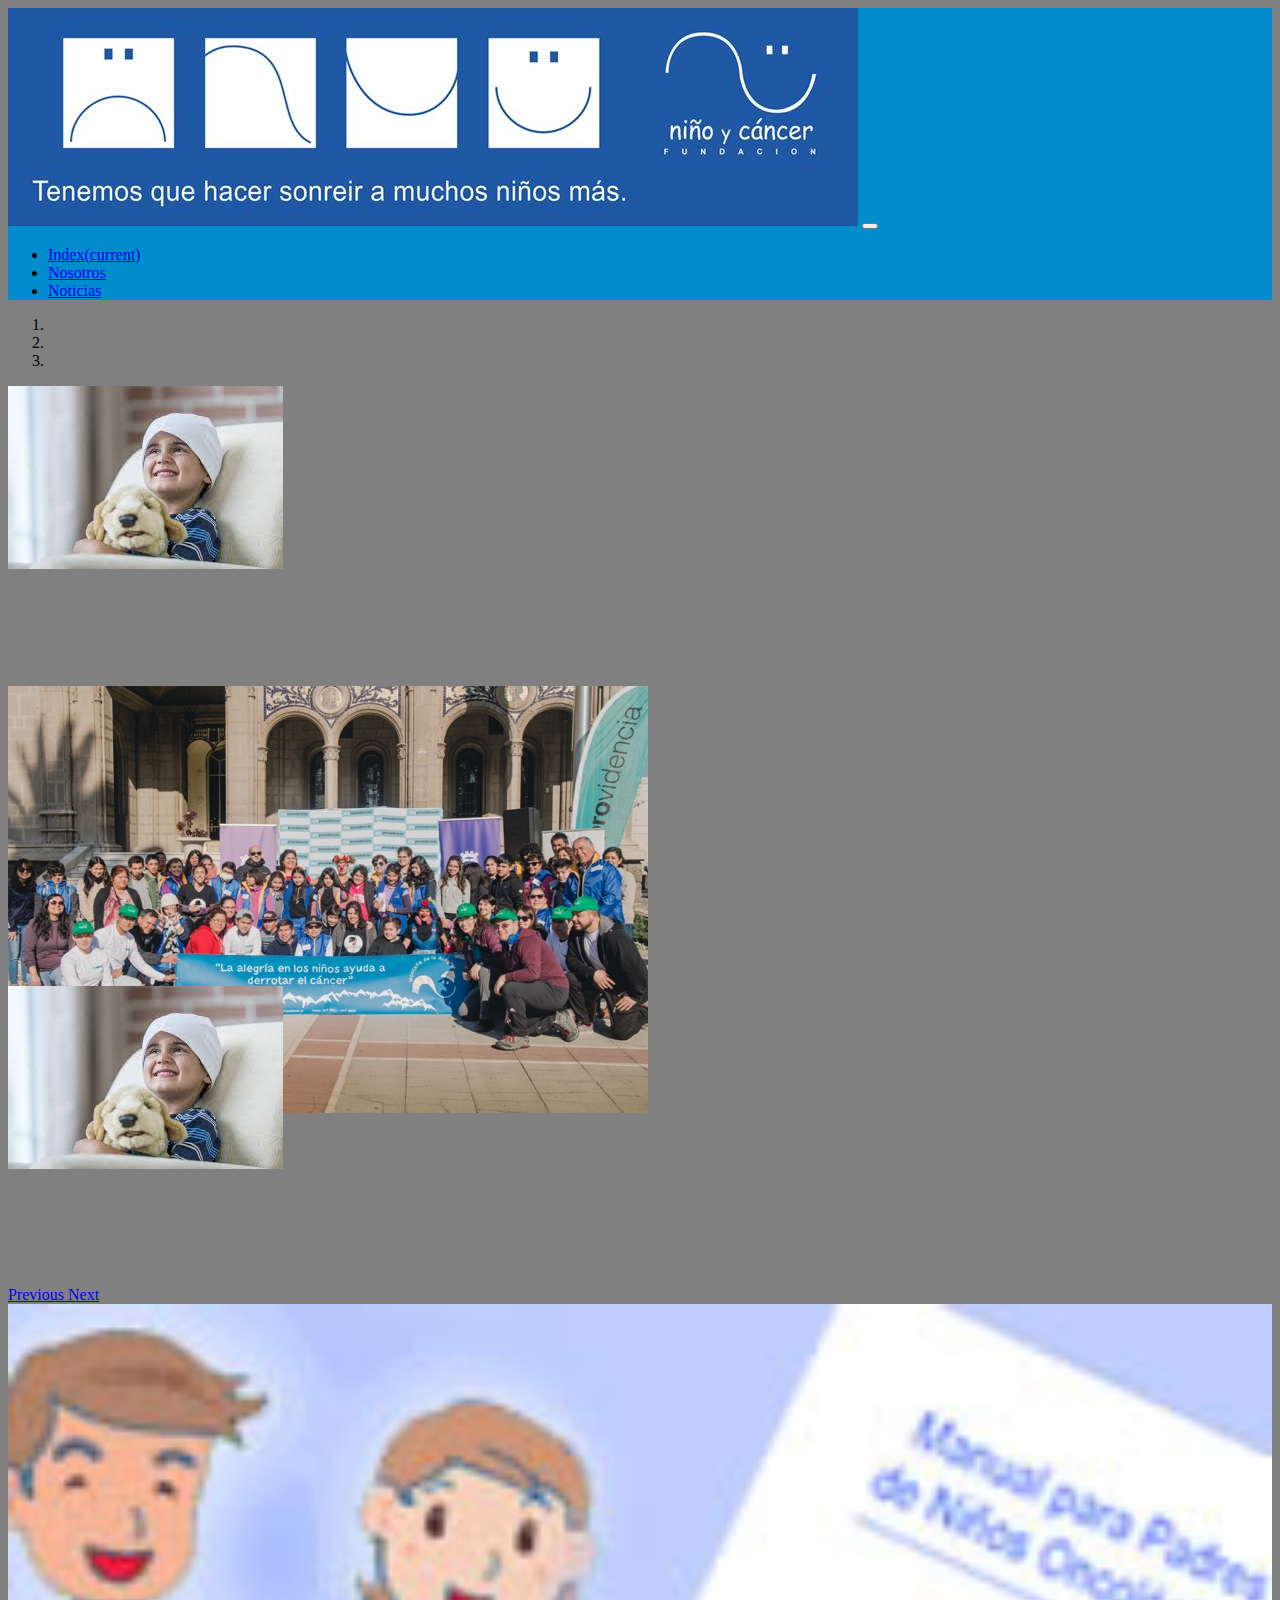
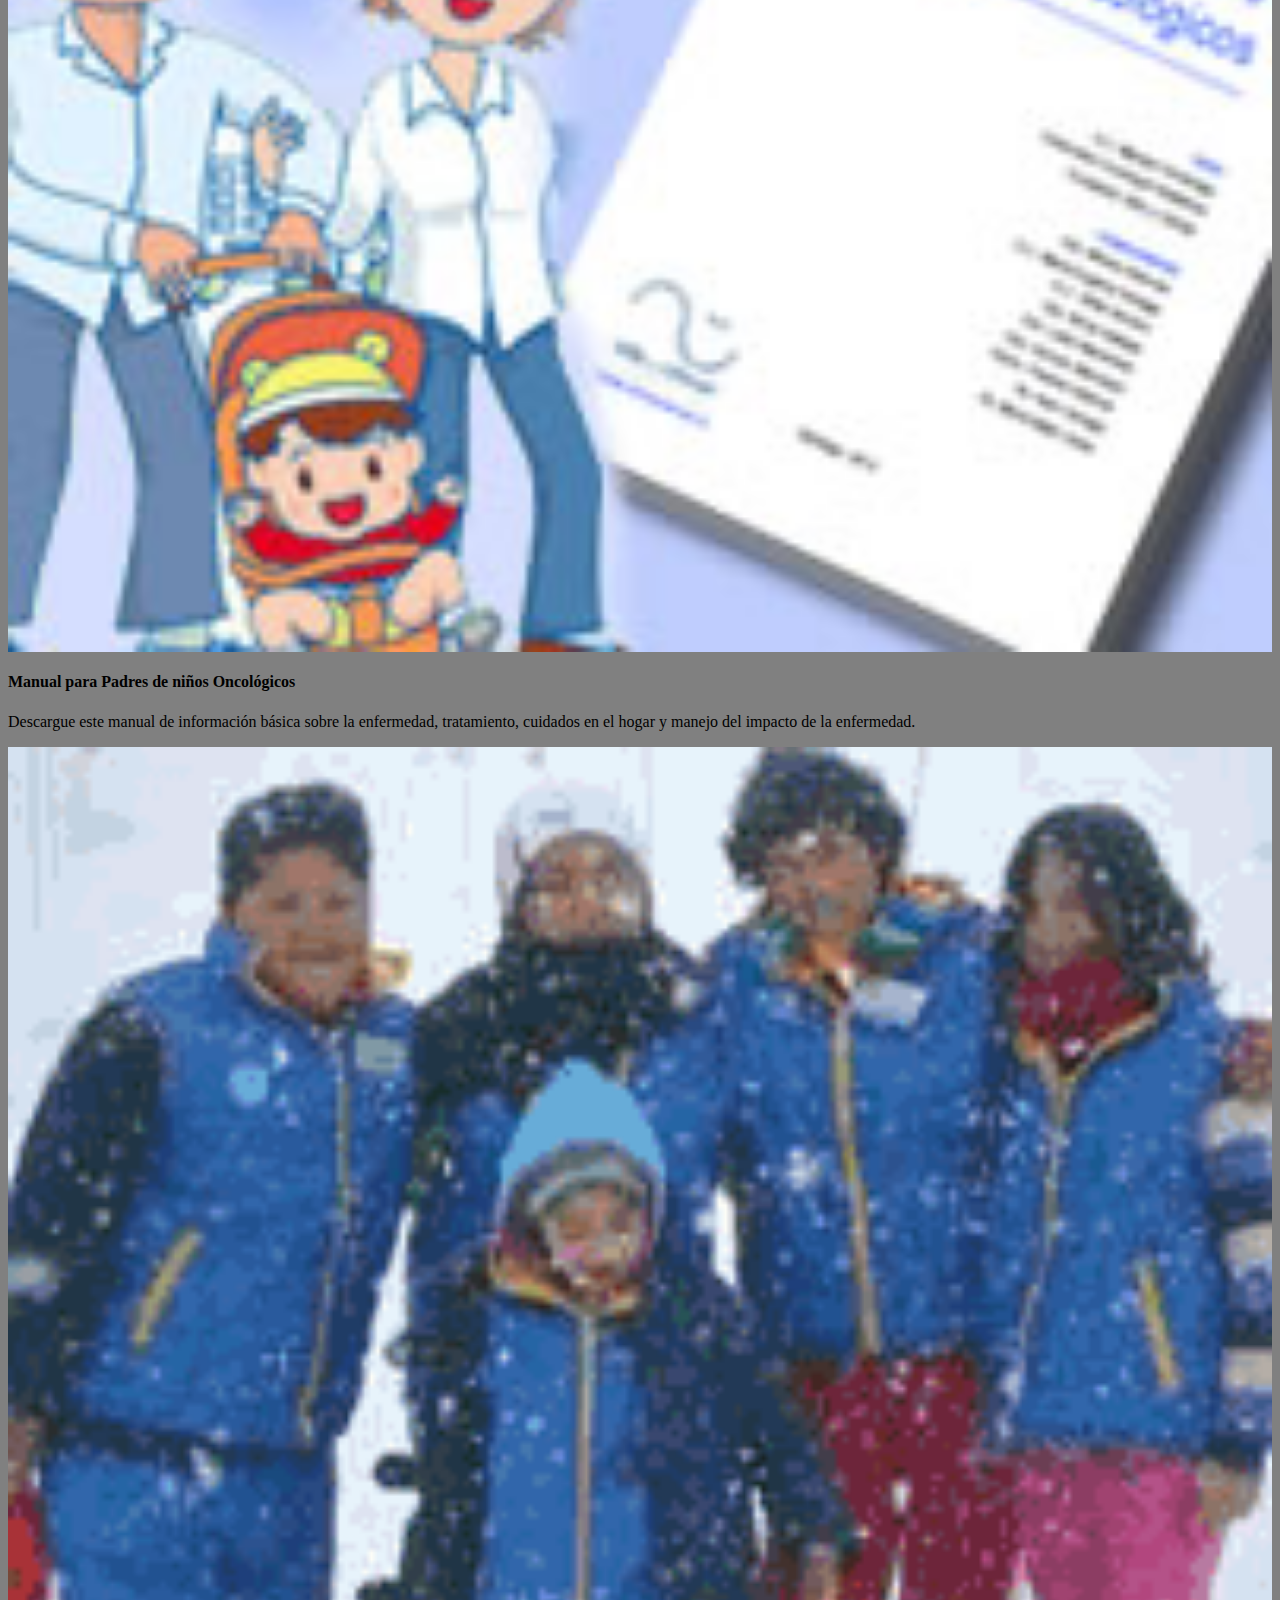
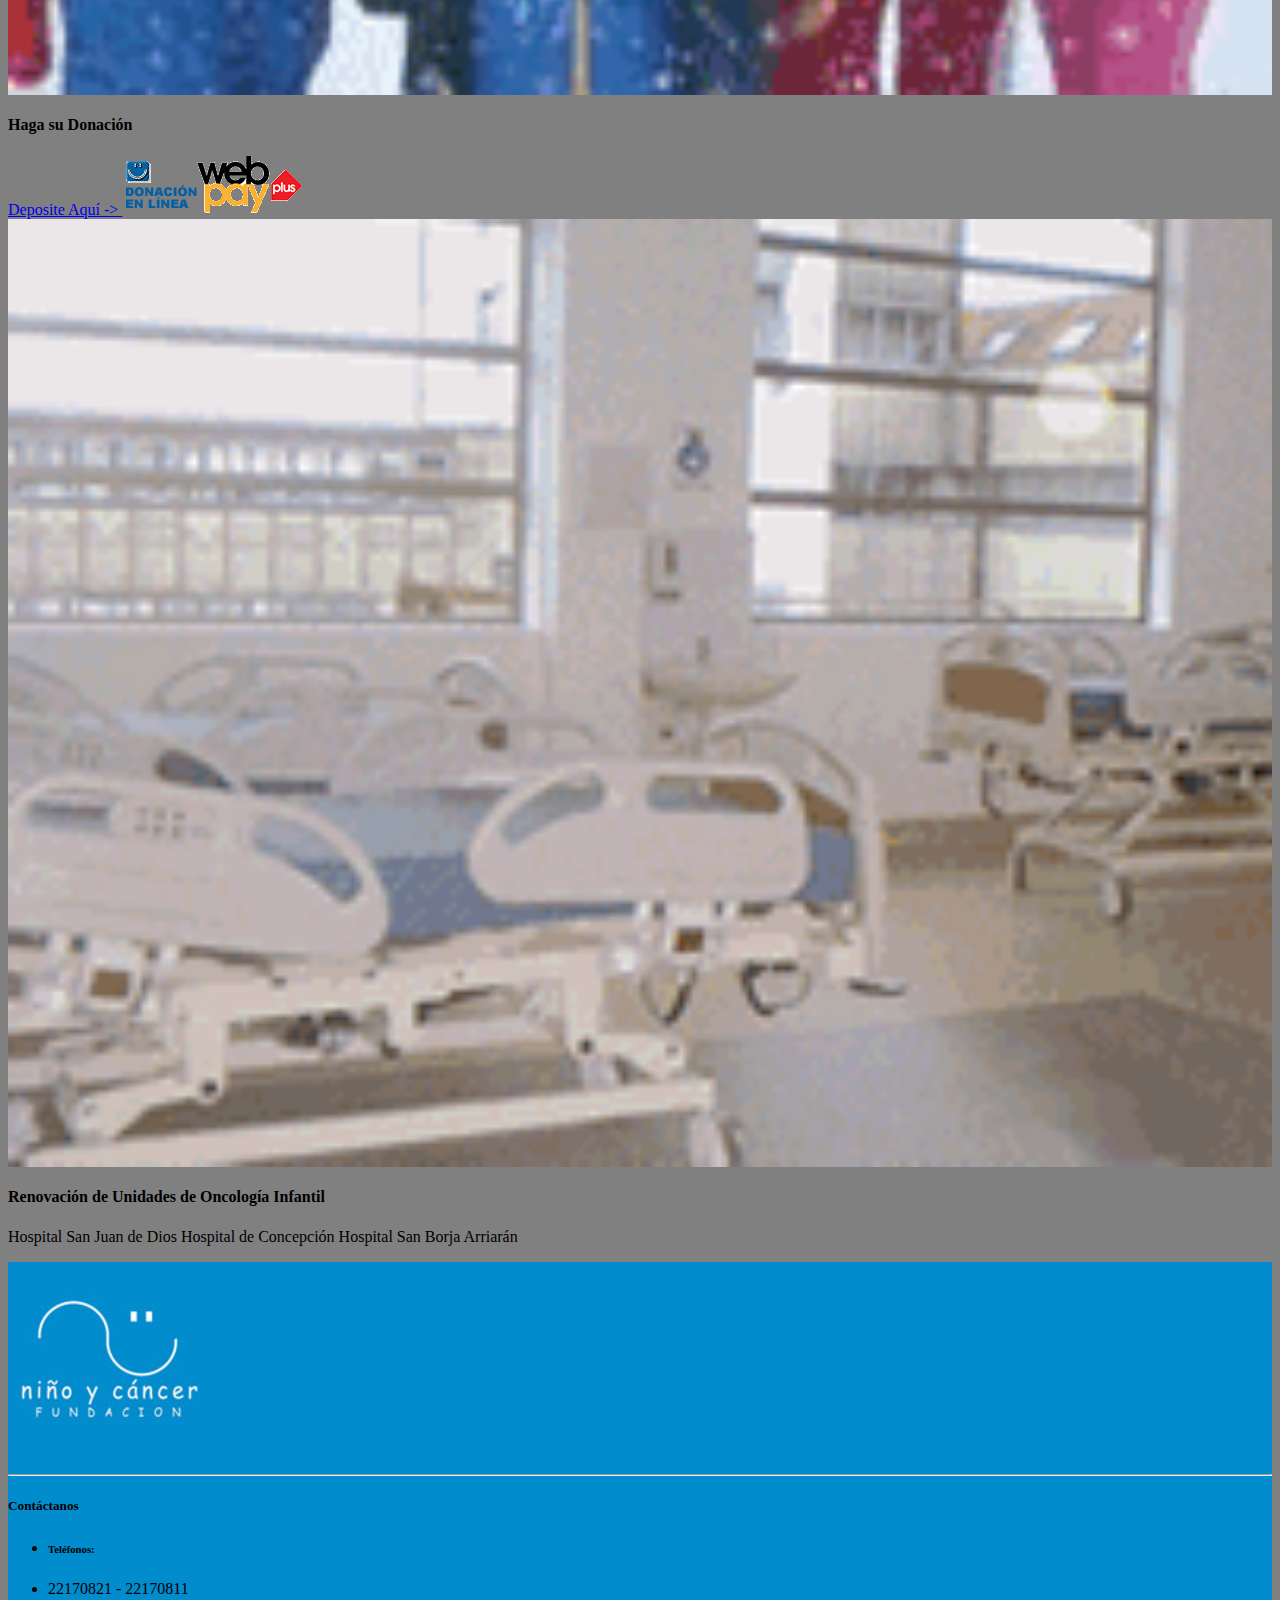
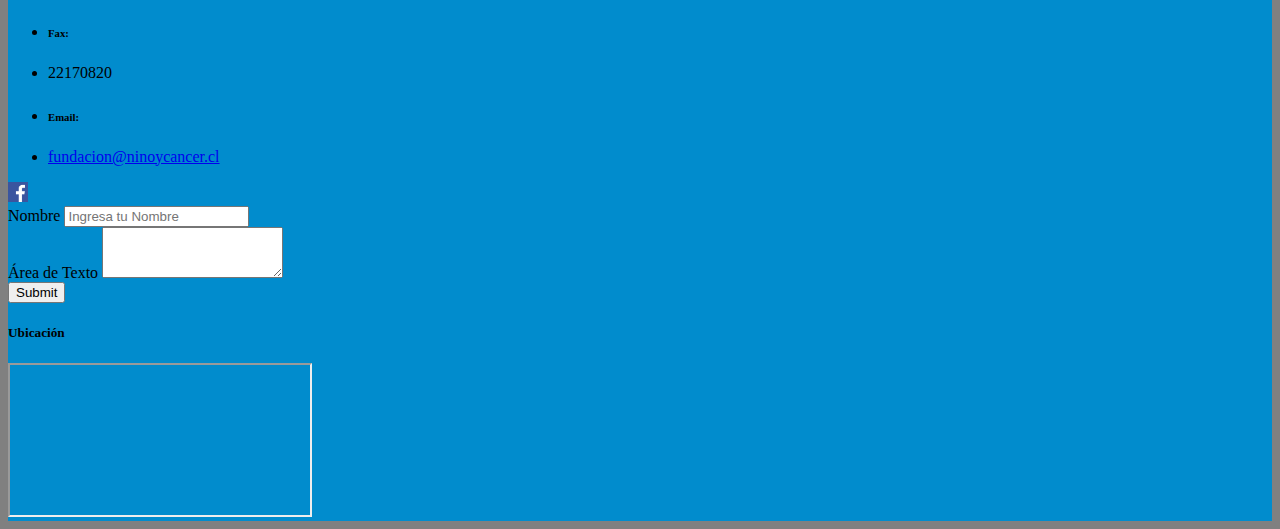
<file: index.html>
<!DOCTYPE html>
<html>
<head>
 <title> Fundación Niño y Cáncer</title>
 	<meta charset="utf-8">    
	<meta name="viewport" content="width=device-width, initial-scale=1">

	<link rel="stylesheet" href="https://stackpath.bootstrapcdn.com/bootstrap/4.1.3/css/bootstrap.min.css" integrity="sha384-MCw98/SFnGE8fJT3GXwEOngsV7Zt27NXFoaoApmYm81iuXoPkFOJwJ8ERdknLPMO" crossorigin="anonymous">

	<script src="https://code.jquery.com/jquery-3.3.1.slim.min.js" integrity="sha384-q8i/X+965DzO0rT7abK41JStQIAqVgRVzpbzo5smXKp4YfRvH+8abtTE1Pi6jizo" crossorigin="anonymous"></script>
	<script src="https://cdnjs.cloudflare.com/ajax/libs/popper.js/1.14.3/umd/popper.min.js" integrity="sha384-ZMP7rVo3mIykV+2+9J3UJ46jBk0WLaUAdn689aCwoqbBJiSnjAK/l8WvCWPIPm49" crossorigin="anonymous"></script>
	<script src="https://stackpath.bootstrapcdn.com/bootstrap/4.1.3/js/bootstrap.min.js" integrity="sha384-ChfqqxuZUCnJSK3+MXmPNIyE6ZbWh2IMqE241rYiqJxyMiZ6OW/JmZQ5stwEULTy" crossorigin="anonymous"></script>
	<link rel="stylesheet" type="text/css" href="css\styles.css">
</head>


<body>
	<nav class="navbar sticky-top navbar-expand-lg navbar-light bg-nuevo">
			  <a class="navbar-brand" href="#"><img class=" img-nav img-fluid" src="images\navimg.jpg" ></a>

			  <button class="navbar-toggler" type="button" data-toggle="collapse" data-target="#navbarNav" aria-controls="navbarNav" aria-expanded="false" aria-label="Toggle navigation">
			    <span class="navbar-toggler-icon"></span>
			  </button>

			  <div class="collapse navbar-collapse" id="navbarNav">
			    <ul class="navbar-nav ml-auto">
			      <li class="nav-item active">
			        <a class="nav-link" href="index.html">Index<span class="sr-only">(current)</span></a>
			      </li>
			      <li class="nav-item">
			        <a class="nav-link" href="nosotros.html">Nosotros</a>
			      </li>
			      <li class="nav-item">
			        <a class="nav-link" href="noticias.html">Noticias</a>
			      </li>
			    </ul>
			  </div>
	</nav>


<div class="container">
<div id="carouselExampleIndicators" class="carousel slide" data-ride="carousel" >
  <ol class="carousel-indicators">
    <li data-target="#carouselExampleIndicators" data-slide-to="0" class="active"></li>
    <li data-target="#carouselExampleIndicators" data-slide-to="1"></li>
    <li data-target="#carouselExampleIndicators" data-slide-to="2"></li>
  </ol>
  <div class="carousel-inner">
    <div class="carousel-item active">
      <img class="d-block w-100" src="images\banner1.jpg" alt="First slide">
    </div>
    <div class="carousel-item">
      <img class="d-block w-100" src="images\banner2.jpg" alt="Second slide">
    </div>
    <div class="carousel-item">
      <img class="d-block w-100" src="images\banner1.jpg" alt="Third slide">
    </div>
  </div>
  <a class="carousel-control-prev" href="#carouselExampleIndicators" role="button" data-slide="prev">
    <span class="carousel-control-prev-icon" aria-hidden="true"></span>
    <span class="sr-only">Previous</span>
  </a>
  <a class="carousel-control-next" href="#carouselExampleIndicators" role="button" data-slide="next">
    <span class="carousel-control-next-icon" aria-hidden="true"></span>
    <span class="sr-only">Next</span>
  </a>
</div>
</div>

<div class="container mt-4">
<div class="row">
	  <div class="col-md-4">
	  <div class="img-thumbnail">	
	  	<img class="img-center" src="images\manual_padres.jpg" class="img-fluid">
	  	<h4 class="text-center">Manual para Padres de niños Oncológicos</h4>
		<p>Descargue este manual de información básica sobre la enfermedad, tratamiento, cuidados en el hogar y manejo del impacto de la enfermedad.</p>
	</div>
	</div>

	  <div class="col-md-4">
	  <div class="img-thumbnail">	
	  	<img class="img-center" src="images\banner_dar.gif" class="img-fluid">
	  	<h4 class="text-center">Haga su Donación</h4>
      <a href="#######">Deposite Aquí -> </a>
      <img class="img-fluid" src="images\donacionenlinea.png">
	</div>
	</div>

	  <div class="col-md-4">
	  <div class="img-thumbnail">	
	  	<img class="img-center" src="images\cuadro_inicio.gif" class="img-fluid">
	  	<h4 class="text-center">Renovación de Unidades de Oncología Infantil</h4>
		<p>Hospital San Juan de Dios 
			Hospital de Concepción 
			Hospital San Borja Arriarán</p>
	</div>
	</div>

</div>
</div>

<footer class="page-footer font-small blue mt-2 pt-4">

    <div class="container-fluid text-center text-md-left">

      <div class="row">

        <div class="col-md-2">
          <img src="images\logo1.jpeg">

        </div>

        <hr class="clearfix w-100 d-md-none pb-3">

        <div class="col-md-3">

            <h5 class="text-uppercase">Contáctanos</h5>

            <ul class="list-unstyled">
              <li>
                <h6>Teléfonos:</h6>
                <li>22170821 - 22170811</li>
              </li>
              <li>
                <h6>Fax:</h6>
                <li>22170820</li>
              </li>
              <li>
                <h6>Email:</h6>
                <li><a href="mailto:fundacion@ninoycancer.cl">fundacion@ninoycancer.cl</a></li>
              </li>
            </ul>
              <a class="faceimg" href="https://www.facebook.com/ninoycancer/"><img class="img-fluid" src="images\facebook.png"></a>
          </div>

          <div class="col-md-4">
                <form>
                  <div class="form-group">
                    <label for="exampleFormControlInput1">Nombre</label>
                    <input type="email" class="form-control" id="exampleFormControlInput1" placeholder="Ingresa tu Nombre">
                  </div>
                  
                  <div class="form-group">
                    <label for="exampleFormControlTextarea1">Área de Texto</label>
                    <textarea class="form-control" id="exampleFormControlTextarea1" rows="3" placeholder="Ingresa algo de Texto">
                    </textarea>
                  </div>
                  <button type="submit" class="btn btn-primary">Submit</button>
                </form>
          </div>
          <div class="col-md-3" class="map-responsive">
       <h5 class="text-uppercase">Ubicación</h5>
    <iframe src="https://www.google.com/maps/embed?pb=!1m18!1m12!1m3!1d3331.5093060796958!2d-70.53933968548866!3d-33.38387450148306!2m3!1f0!2f0!3f0!3m2!1i1024!2i768!4f13.1!3m3!1m2!1s0x9662c952b6e45c13%3A0xe20a79d839401910!2sTupungato+10070%2C+Vitacura%2C+Regi%C3%B3n+Metropolitana!5e0!3m2!1ses!2scl!4v1542209487369"></iframe>
          </div>
      </div>
    </div>
  </footer>
</body>
</html>
</file>
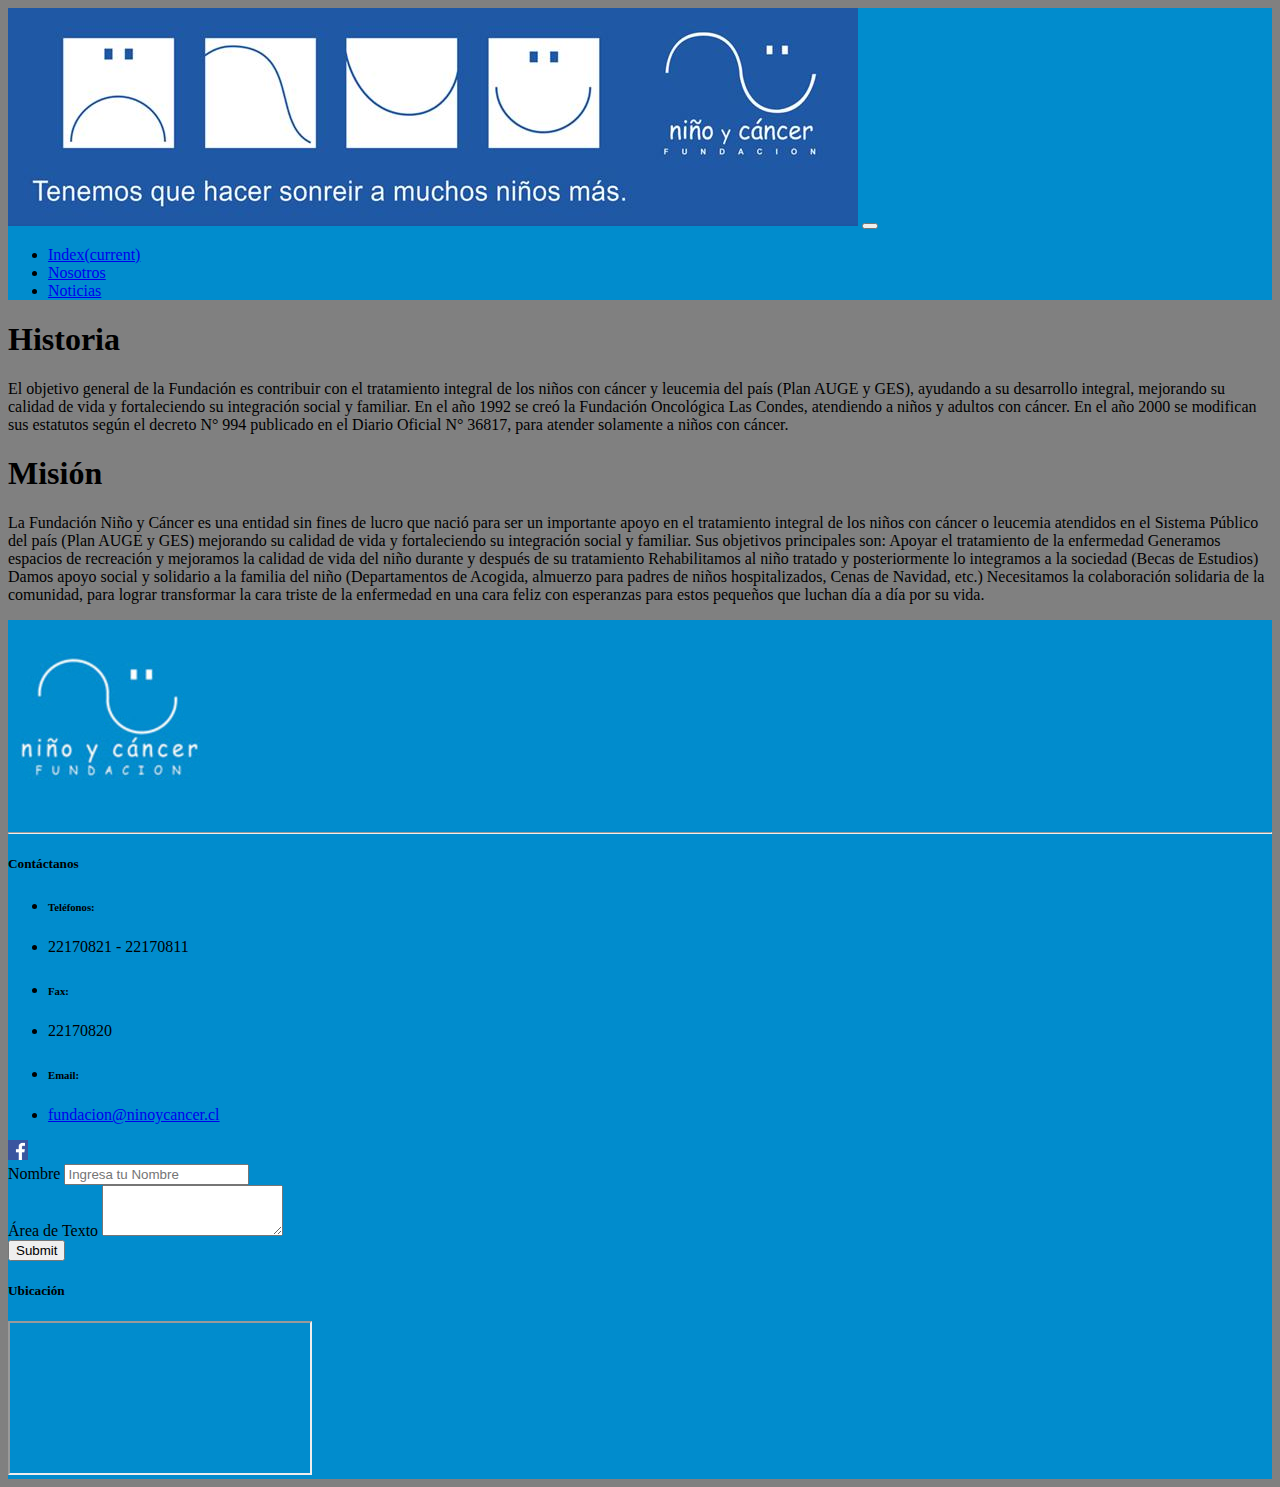
<file: nosotros.html>
<!DOCTYPE html>
<html>
<head>
 <title>Nosotros</title>
 	<meta charset="utf-8">    
	<meta name="viewport" content="width=device-width, initial-scale=1">

	<link rel="stylesheet" href="https://stackpath.bootstrapcdn.com/bootstrap/4.1.3/css/bootstrap.min.css" integrity="sha384-MCw98/SFnGE8fJT3GXwEOngsV7Zt27NXFoaoApmYm81iuXoPkFOJwJ8ERdknLPMO" crossorigin="anonymous">

	<script src="https://code.jquery.com/jquery-3.3.1.slim.min.js" integrity="sha384-q8i/X+965DzO0rT7abK41JStQIAqVgRVzpbzo5smXKp4YfRvH+8abtTE1Pi6jizo" crossorigin="anonymous"></script>
	<script src="https://cdnjs.cloudflare.com/ajax/libs/popper.js/1.14.3/umd/popper.min.js" integrity="sha384-ZMP7rVo3mIykV+2+9J3UJ46jBk0WLaUAdn689aCwoqbBJiSnjAK/l8WvCWPIPm49" crossorigin="anonymous"></script>
	<script src="https://stackpath.bootstrapcdn.com/bootstrap/4.1.3/js/bootstrap.min.js" integrity="sha384-ChfqqxuZUCnJSK3+MXmPNIyE6ZbWh2IMqE241rYiqJxyMiZ6OW/JmZQ5stwEULTy" crossorigin="anonymous"></script>
	<link rel="stylesheet" type="text/css" href="css\styles.css">
</head>
<body>
	<nav class="navbar sticky-top navbar-expand-lg navbar-light bg-nuevo">
			 <a class="navbar-brand" href="#"><img class=" img-nav img-fluid" src="images\navimg.jpg" ></a>
			  <button class="navbar-toggler" type="button" data-toggle="collapse" data-target="#navbarNav" aria-controls="navbarNav" aria-expanded="false" aria-label="Toggle navigation">
			    <span class="navbar-toggler-icon"></span>
			  </button>

			  <div class="collapse navbar-collapse" id="navbarNav">
			    <ul class="navbar-nav ml-auto">
			      <li class="nav-item">
			        <a class="nav-link" href="index.html">Index<span class="sr-only">(current)</span></a>
			      </li>
			      <li class="nav-item active">
			        <a class="nav-link" href="nosotros.html">Nosotros</a>
			      </li>
			      <li class="nav-item">
			        <a class="nav-link" href="noticias.html">Noticias</a>
			      </li>
			    </ul>
			  </div>
	</nav>
<div class="container">
	<div class="row">
		<div class="col-md-12 col img-thumbnail mt-4">
			<h1>Historia</h1>
			<p>El objetivo general de la Fundación es contribuir con el tratamiento integral de los niños con cáncer y leucemia del país (Plan AUGE y GES), ayudando a su desarrollo integral, mejorando su calidad de vida y fortaleciendo su integración social y familiar.

			En el año 1992 se creó la Fundación Oncológica Las Condes, atendiendo a niños y adultos con cáncer. En el año 2000 se modifican sus estatutos según el decreto N° 994 publicado en el Diario Oficial N° 36817, para atender solamente a niños con cáncer.</p>
		</div>
		<div class="col-md-12 img-thumbnail mt-4">
			<h1>Misión</h1>
			<p>	
			La Fundación Niño y Cáncer es una entidad sin fines de lucro que nació para ser un importante apoyo en el tratamiento integral de los niños con cáncer o leucemia atendidos en el Sistema Público del país (Plan AUGE y GES) mejorando su calidad de vida y fortaleciendo su integración social y familiar.

			Sus objetivos principales son: 

			Apoyar el tratamiento  de la enfermedad

			Generamos espacios de recreación y mejoramos la calidad de vida del niño durante y después de su tratamiento

			Rehabilitamos al niño tratado y posteriormente lo integramos a la  sociedad (Becas de Estudios)

			Damos apoyo social y solidario a la familia del niño (Departamentos de Acogida, almuerzo para padres de niños hospitalizados, Cenas de Navidad, etc.)

			Necesitamos la colaboración solidaria  de la comunidad, para lograr transformar la cara triste de la enfermedad en una cara feliz con esperanzas para estos pequeños que luchan día a día por su vida.</p>
		</div>

	</div>
</div>

<footer class="page-footer font-small blue mt-2 pt-4">

    <div class="container-fluid text-center text-md-left">

      <div class="row">

        <div class="col-md-2">
          <img src="images\logo1.jpeg">

        </div>

        <hr class="clearfix w-100 d-md-none pb-3">

        <div class="col-md-3">

            <h5 class="text-uppercase">Contáctanos</h5>

            <ul class="list-unstyled">
              <li>
                <h6>Teléfonos:</h6>
                <li>22170821 - 22170811</li>
              </li>
              <li>
                <h6>Fax:</h6>
                <li>22170820</li>
              </li>
              <li>
                <h6>Email:</h6>
                <li><a href="mailto:fundacion@ninoycancer.cl">fundacion@ninoycancer.cl</a></li>
              </li>
            </ul>
              <a class="faceimg" href="https://www.facebook.com/ninoycancer/"><img class="img-fluid" src="images\facebook.png"></a>
          </div>

          <div class="col-md-4">
                <form>
                  <div class="form-group">
                    <label for="exampleFormControlInput1">Nombre</label>
                    <input type="email" class="form-control" id="exampleFormControlInput1" placeholder="Ingresa tu Nombre">
                  </div>
                  
                  <div class="form-group">
                    <label for="exampleFormControlTextarea1">Área de Texto</label>
                    <textarea class="form-control" id="exampleFormControlTextarea1" rows="3" placeholder="Ingresa algo de Texto">
                    </textarea>
                  </div>
                  <button type="submit" class="btn btn-primary">Submit</button>
                </form>
          </div>
          <div class="col-md-3" class="map-responsive">
       <h5 class="text-uppercase">Ubicación</h5>
    <iframe src="https://www.google.com/maps/embed?pb=!1m18!1m12!1m3!1d3331.5093060796958!2d-70.53933968548866!3d-33.38387450148306!2m3!1f0!2f0!3f0!3m2!1i1024!2i768!4f13.1!3m3!1m2!1s0x9662c952b6e45c13%3A0xe20a79d839401910!2sTupungato+10070%2C+Vitacura%2C+Regi%C3%B3n+Metropolitana!5e0!3m2!1ses!2scl!4v1542209487369"></iframe>
          </div>
      </div>
    </div>
  </footer>
</body>
</html>
</file>
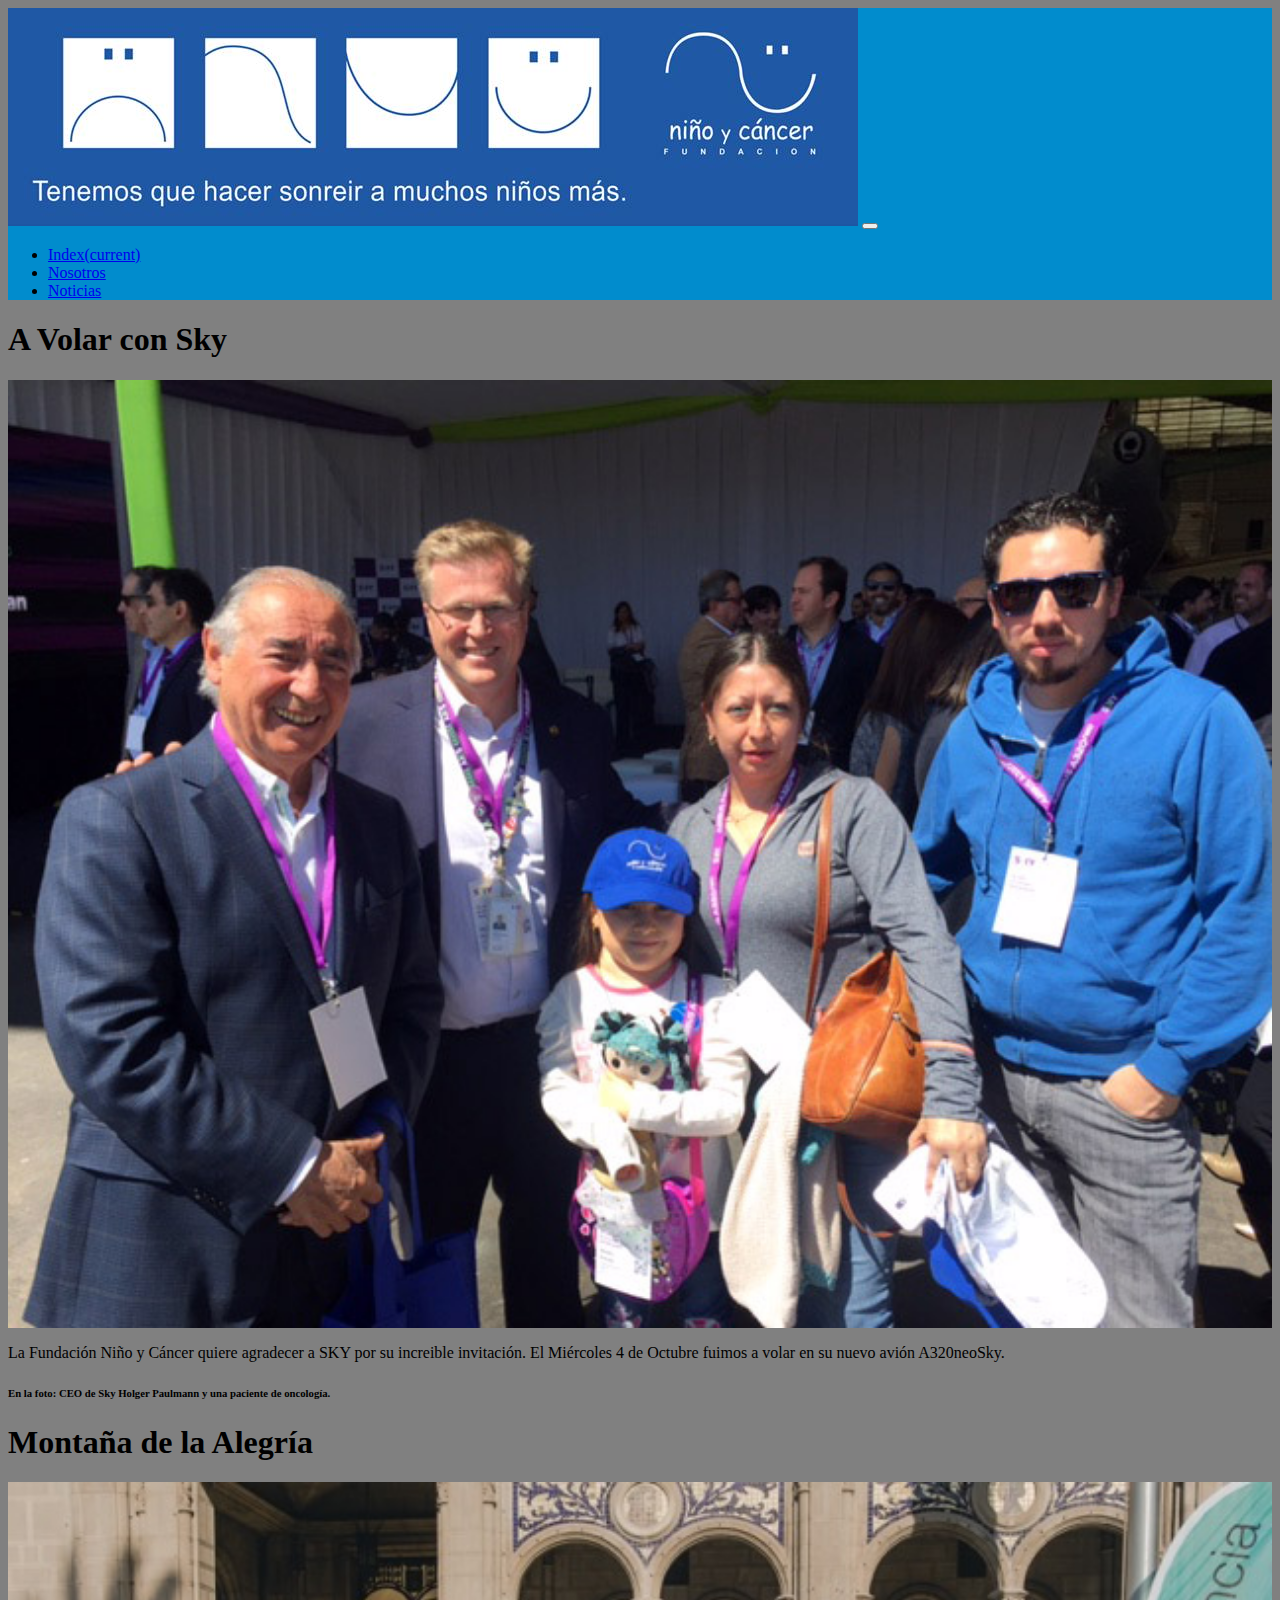
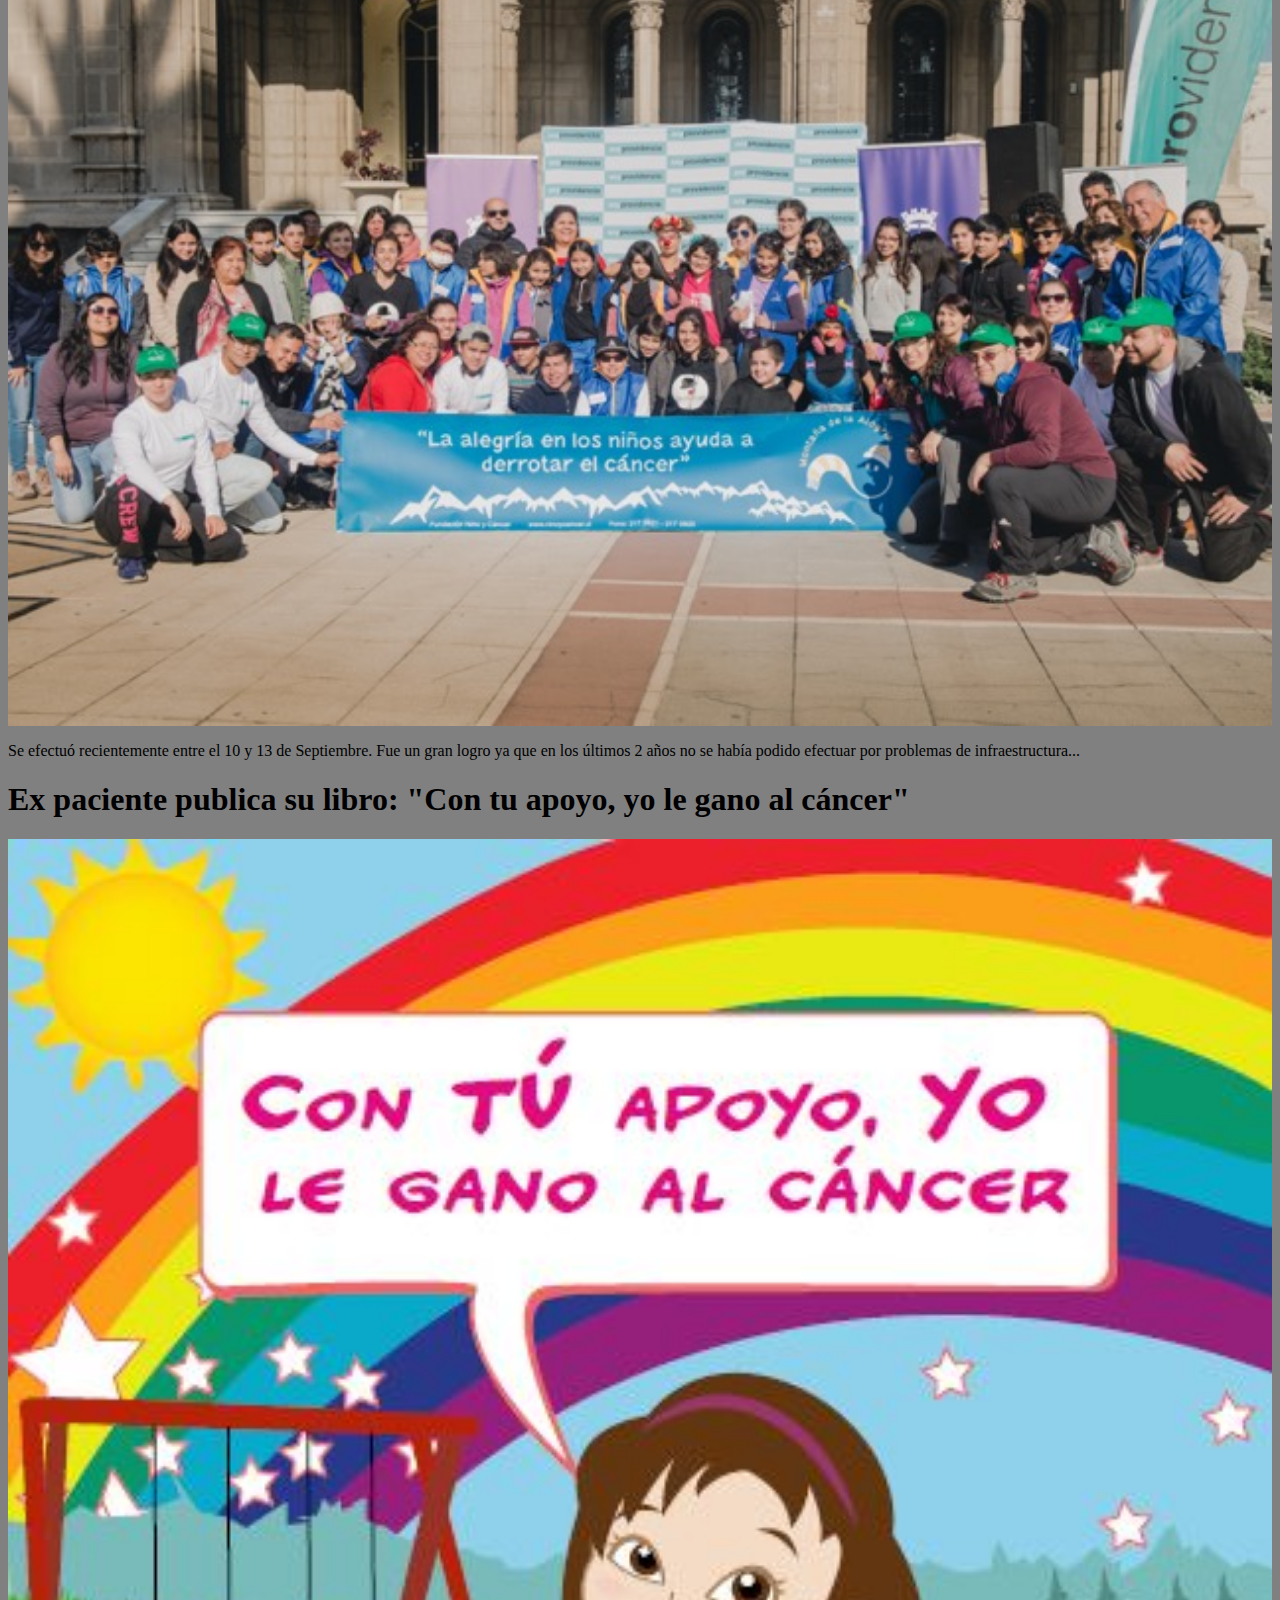
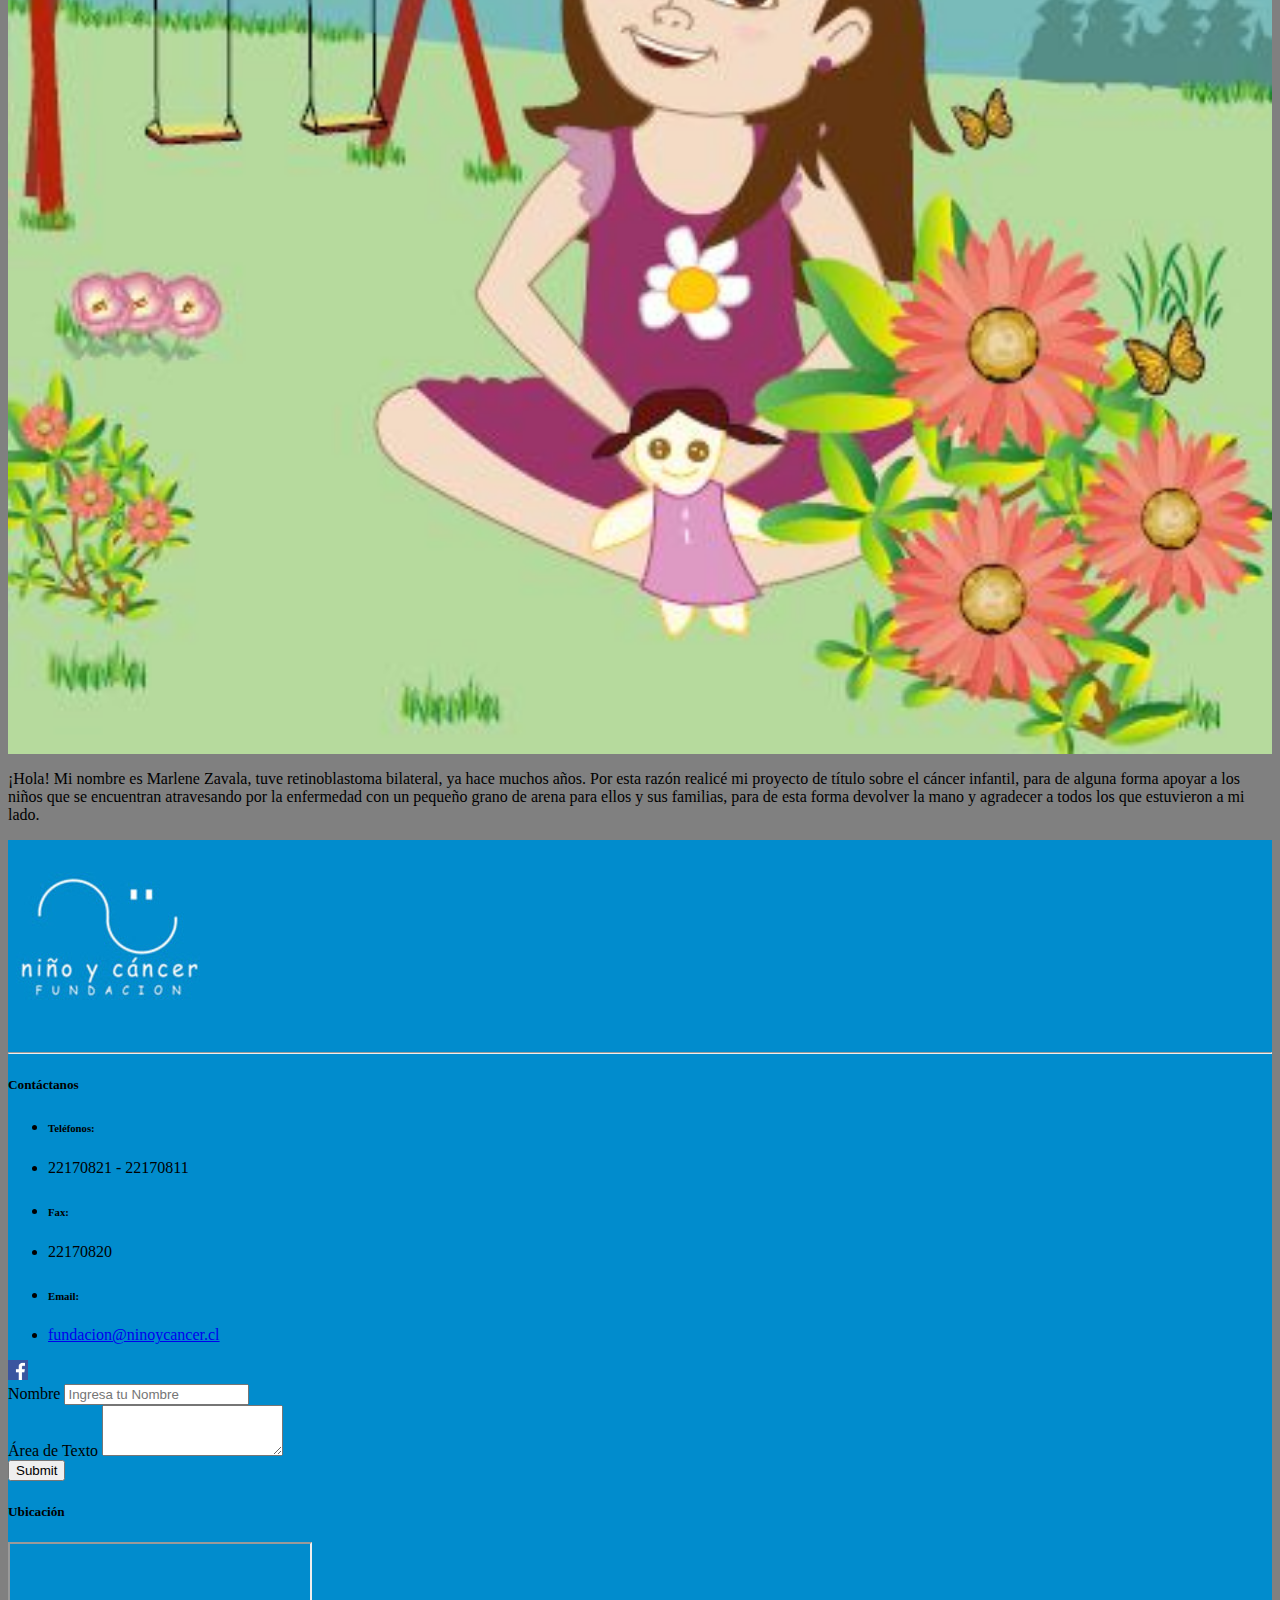
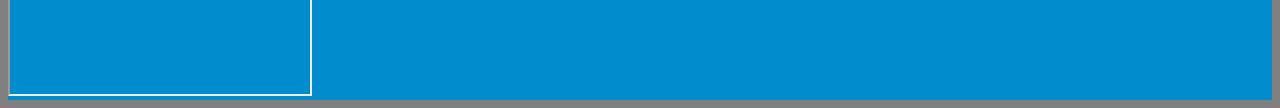
<file: noticias.html>
<!DOCTYPE html>
<html>
<head>
 <title>Noticias</title>
 	<meta charset="utf-8">    
	<meta name="viewport" content="width=device-width, initial-scale=1">

	<link rel="stylesheet" href="https://stackpath.bootstrapcdn.com/bootstrap/4.1.3/css/bootstrap.min.css" integrity="sha384-MCw98/SFnGE8fJT3GXwEOngsV7Zt27NXFoaoApmYm81iuXoPkFOJwJ8ERdknLPMO" crossorigin="anonymous">

	<script src="https://code.jquery.com/jquery-3.3.1.slim.min.js" integrity="sha384-q8i/X+965DzO0rT7abK41JStQIAqVgRVzpbzo5smXKp4YfRvH+8abtTE1Pi6jizo" crossorigin="anonymous"></script>
	<script src="https://cdnjs.cloudflare.com/ajax/libs/popper.js/1.14.3/umd/popper.min.js" integrity="sha384-ZMP7rVo3mIykV+2+9J3UJ46jBk0WLaUAdn689aCwoqbBJiSnjAK/l8WvCWPIPm49" crossorigin="anonymous"></script>
	<script src="https://stackpath.bootstrapcdn.com/bootstrap/4.1.3/js/bootstrap.min.js" integrity="sha384-ChfqqxuZUCnJSK3+MXmPNIyE6ZbWh2IMqE241rYiqJxyMiZ6OW/JmZQ5stwEULTy" crossorigin="anonymous"></script>
	<link rel="stylesheet" type="text/css" href="css\styles.css">
</head>
<body>
	<nav class="navbar sticky-top navbar-expand-lg navbar-light bg-nuevo">
			  <a class="navbar-brand" href="#"><img class=" img-nav img-fluid" src="images\navimg.jpg" ></a>

			  <button class="navbar-toggler" type="button" data-toggle="collapse" data-target="#navbarNav" aria-controls="navbarNav" aria-expanded="false" aria-label="Toggle navigation">
			    <span class="navbar-toggler-icon"></span>
			  </button>

			  <div class="collapse navbar-collapse" id="navbarNav">
			    <ul class="navbar-nav ml-auto">
			      <li class="nav-item ">
			        <a class="nav-link" href="index.html">Index<span class="sr-only">(current)</span></a>
			      </li>
			      <li class="nav-item">
			        <a class="nav-link" href="nosotros.html">Nosotros</a>
			      </li>
			      <li class="nav-item active">
			        <a class="nav-link" href="noticias.html">Noticias</a>
			      </li>
			    </ul>
			  </div>
	</nav>
	<div class="container">
	<div class="row">
		<div class="col-md-7 img-thumbnail">
			<h1>A Volar con Sky</h1>
			<img class="img-center" src="images\skynoticia.jpg" class="img-fluid">
			<p>La Fundación Niño y Cáncer quiere agradecer a SKY por su increible invitación. El Miércoles 4 de Octubre fuimos a volar en su nuevo avión A320neoSky.</p>

			<h6>En la foto: CEO de Sky Holger Paulmann y una paciente de oncología.</h6>
		</div>

		<div class="col-md-7 img-thumbnail"">
			<h1>Montaña de la Alegría</h1>
			<img class="img-center" src="images\banner2.jpg"class="img-fluid">
			<p>Se efectuó recientemente entre el 10 y 13 de Septiembre. Fue un gran logro ya que en los últimos 2 años no se había podido efectuar por problemas de infraestructura...</p>
		</div>
		<div class="col-md-7 img-thumbnail">
			<h1>Ex paciente publica su libro: "Con tu apoyo, yo le gano al cáncer"</h1>
			<img class="img-center" src="images\portada_libro.jpg" class="img-fluid">
			<p>¡Hola! Mi nombre es Marlene Zavala, tuve retinoblastoma bilateral, ya hace muchos años. Por esta razón realicé mi proyecto de título sobre el cáncer infantil, para de alguna forma apoyar a los niños que se encuentran atravesando por la enfermedad con un pequeño grano de arena para ellos y sus familias, para de esta forma devolver la mano y agradecer a todos los que estuvieron a mi lado.</p>
		</div>

	</div>
</div>
<footer class="page-footer font-small blue mt-2 pt-4">

    <div class="container-fluid text-center text-md-left">

      <div class="row">

        <div class="col-md-2">
          <img src="images\logo1.jpeg">

        </div>

        <hr class="clearfix w-100 d-md-none pb-3">

        <div class="col-md-3">

            <h5 class="text-uppercase">Contáctanos</h5>

            <ul class="list-unstyled">
              <li>
                <h6>Teléfonos:</h6>
                <li>22170821 - 22170811</li>
              </li>
              <li>
                <h6>Fax:</h6>
                <li>22170820</li>
              </li>
              <li>
                <h6>Email:</h6>
                <li><a href="mailto:fundacion@ninoycancer.cl">fundacion@ninoycancer.cl</a></li>
              </li>
            </ul>
              <a class="faceimg" href="https://www.facebook.com/ninoycancer/"><img class="img-fluid" src="images\facebook.png"></a>
          </div>

          <div class="col-md-4">
                <form>
                  <div class="form-group">
                    <label for="exampleFormControlInput1">Nombre</label>
                    <input type="email" class="form-control" id="exampleFormControlInput1" placeholder="Ingresa tu Nombre">
                  </div>
                  
                  <div class="form-group">
                    <label for="exampleFormControlTextarea1">Área de Texto</label>
                    <textarea class="form-control" id="exampleFormControlTextarea1" rows="3" placeholder="Ingresa algo de Texto">
                    </textarea>
                  </div>
                  <button type="submit" class="btn btn-primary">Submit</button>
                </form>
          </div>
          <div class="col-md-3" class="map-responsive">
       <h5 class="text-uppercase">Ubicación</h5>
    <iframe src="https://www.google.com/maps/embed?pb=!1m18!1m12!1m3!1d3331.5093060796958!2d-70.53933968548866!3d-33.38387450148306!2m3!1f0!2f0!3f0!3m2!1i1024!2i768!4f13.1!3m3!1m2!1s0x9662c952b6e45c13%3A0xe20a79d839401910!2sTupungato+10070%2C+Vitacura%2C+Regi%C3%B3n+Metropolitana!5e0!3m2!1ses!2scl!4v1542209487369"></iframe>
          </div>
      </div>
    </div>
  </footer>
</body>
</html>
</file>
